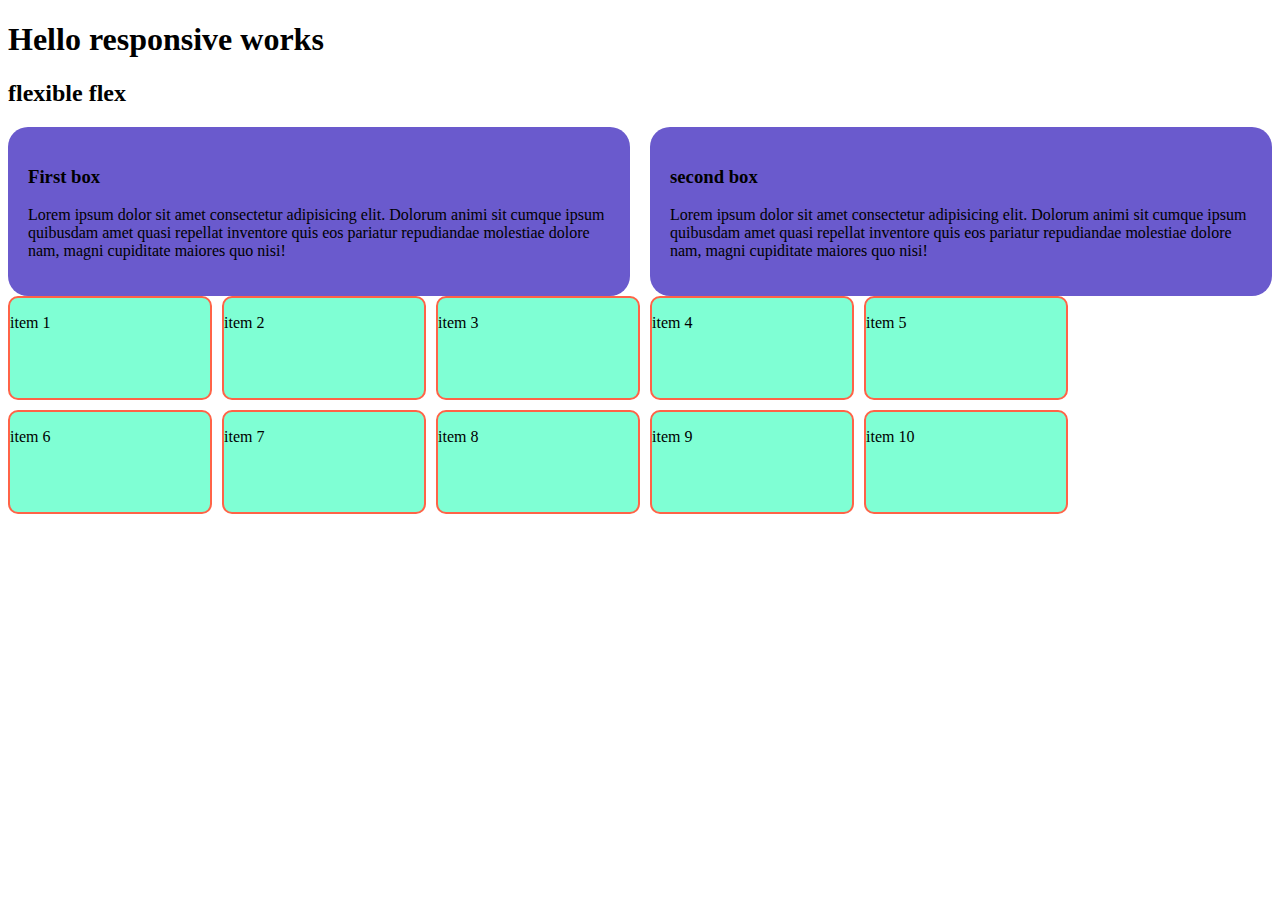
<file: index.html>
<!DOCTYPE html>
<html lang="en">
<head>
    <meta charset="UTF-8">
    <meta name="viewport" content="width=device-width, initial-scale=1.0">
    <title>Simple Responsive Works</title>
    <style>
        .container{
            display: flex;
            gap: 20px;
        }
        .box{
            background-color: slateblue;
            padding: 20px;
            border-radius: 20px;
        }
        .container2{
            display: flex;
            flex-wrap: wrap;
            gap: 10px;
        }
        .item{
            width: 200px;
            height: 100px;
            background-color: aquamarine;
            border: 2px solid tomato;
            border-radius: 10px;
        }
        @media screen and (max-width:576px) {
            .container{
                flex-direction: column;
            }
        }
    </style>
</head>
<body>
    <h1>Hello responsive works</h1>
    <h2>flexible flex</h2>
    <div class="container">
        <div class="box">
            <h3>First box</h3>
            <p>Lorem ipsum dolor sit amet consectetur adipisicing elit. Dolorum animi sit cumque ipsum quibusdam amet quasi repellat inventore quis eos pariatur repudiandae molestiae dolore nam, magni cupiditate maiores quo nisi!</p>
        </div>
        <div class="box">
            <h3>second box</h3>
            <p>Lorem ipsum dolor sit amet consectetur adipisicing elit. Dolorum animi sit cumque ipsum quibusdam amet quasi repellat inventore quis eos pariatur repudiandae molestiae dolore nam, magni cupiditate maiores quo nisi!</p>
        </div>
    </div>
    <div class="container2">
        <div class="item">
            <p>item 1</p>
        </div>
        <div class="item">
            <p>item 2</p>
        </div>
        <div class="item">
            <p>item 3</p>
        </div>
        <div class="item">
            <p>item 4</p>
        </div>
        <div class="item">
            <p>item 5</p>
        </div>
        <div class="item">
            <p>item 6</p>
        </div>
        <div class="item">
            <p>item 7</p>
        </div>
        <div class="item">
            <p>item 8</p>
        </div>
        <div class="item">
            <p>item 9</p>
        </div>
        <div class="item">
            <p>item 10</p>
        </div>
    </div>
</body>
</html>
</file>
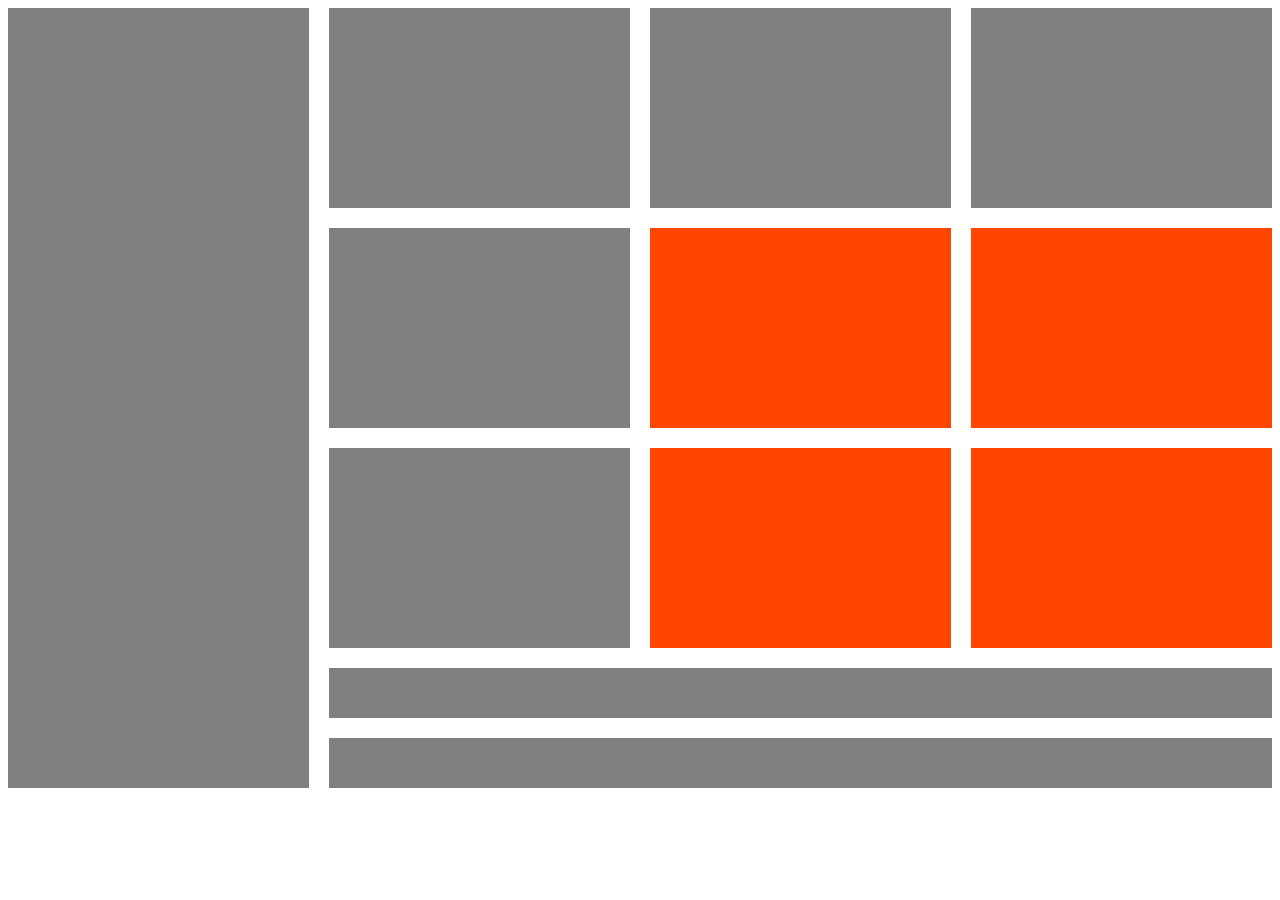
<file: grid.html>
<!DOCTYPE html>
<html lang="en">
<head>
    <meta charset="UTF-8">
    <meta name="viewport" content="width=device-width, initial-scale=1.0">
    <title>Grid Practise</title>
    <style>
        .container{
            display: grid;
            grid-template-columns: repeat(4, 1fr);
            grid-template-rows: repeat(3, 200px) 50px 50px;
            gap: 20px;
        }
        .box{
            background-color: grey;
            text-align: center;
        }
        #box-1{
            grid-row: span 5;
        }
        #box-11, #box-12{
            grid-column: span 3;
        }
        #box-6, #box-7, #box-9, #box-10{
            background-color: orangered;
        }
    </style>
</head>
<body>
    <div class="container">
        <div class="box" id="box-1"></div>
        <div class="box" id="box-2"></div>
        <div class="box" id="box-3"></div>
        <div class="box" id="box-4"></div>
        <div class="box" id="box-5"></div>
        <div class="box" id="box-6"></div>
        <div class="box" id="box-7"></div>
        <div class="box" id="box-8"></div>
        <div class="box" id="box-9"></div>
        <div class="box" id="box-10"></div>
        <div class="box" id="box-11"></div>
        <div class="box" id="box-12"></div>
    </div>
</body>
</html>
</file>
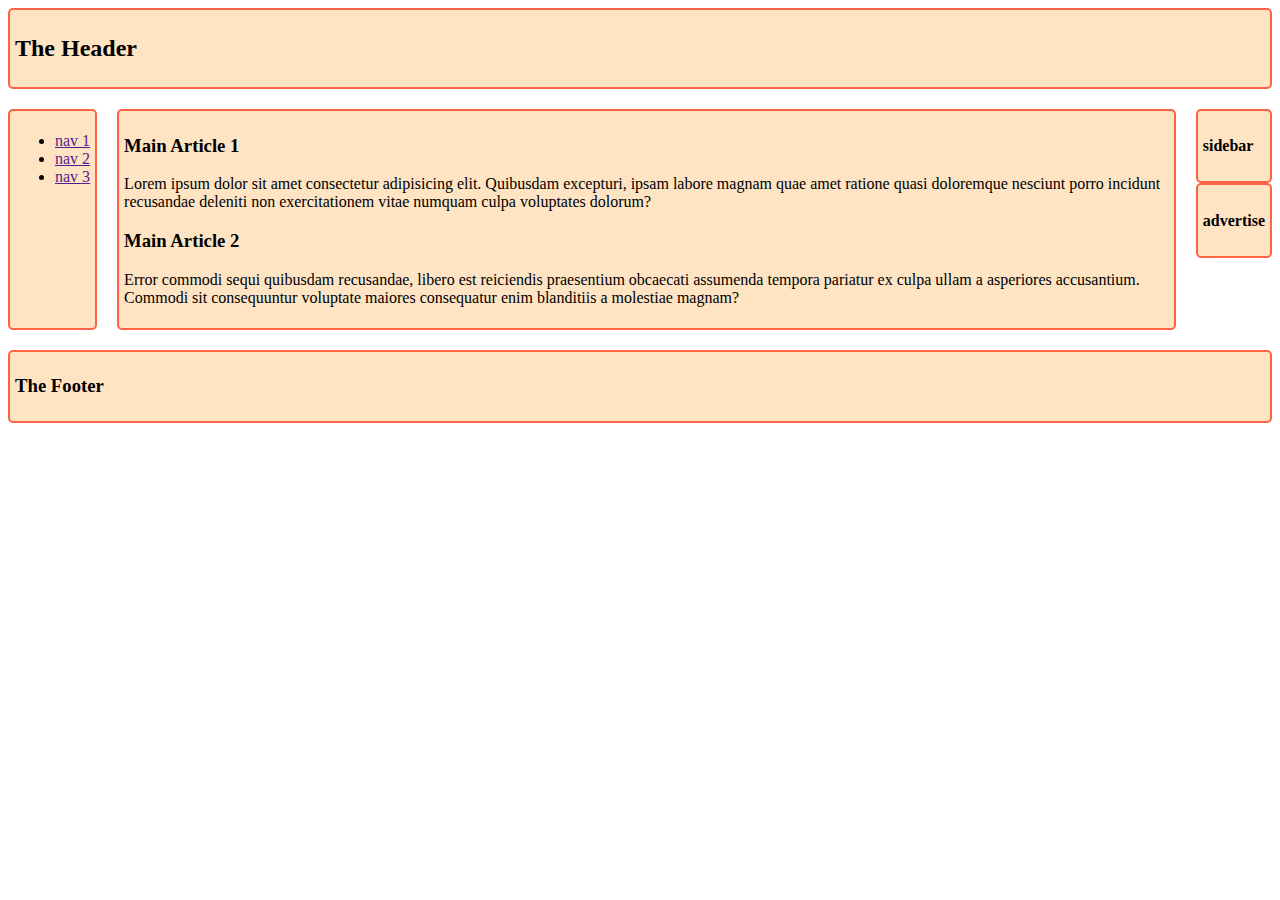
<file: layout.html>
<!DOCTYPE html>
<html lang="en">
<head>
    <meta charset="UTF-8">
    <meta name="viewport" content="width=device-width, initial-scale=1.0">
    <title>Grid Layout </title>
    <link rel="stylesheet" href="styles/layout.css">
</head>
<body class="container">
    <header class="header">
        <section>
            <h2>The Header</h2>
        </section>
    </header>
    <nav class="nav">
        <ul>
            <li><a href="">nav 1</a></li>
            <li><a href="">nav 2</a></li>
            <li><a href="">nav 3</a></li>
        </ul>
    </nav>
    <main class="main">
        <article>
            <h3>Main Article 1</h3>
            <p>Lorem ipsum dolor sit amet consectetur adipisicing elit. Quibusdam excepturi, ipsam labore magnam quae amet ratione quasi doloremque nesciunt porro incidunt recusandae deleniti non exercitationem vitae numquam culpa voluptates dolorum?</p>
        </article>
        <article>
            <h3>Main Article 2</h3>
            <p>Error commodi sequi quibusdam recusandae, libero est reiciendis praesentium obcaecati assumenda tempora pariatur ex culpa ullam a asperiores accusantium. Commodi sit consequuntur voluptate maiores consequatur enim blanditiis a molestiae magnam?</p>
        </article>
    </main>
    <aside>
        <div class="sidebar">
            <h4>sidebar</h4>
        </div>
        <div class="advertise">
            <h4>advertise</h4>
        </div>
    </aside>
    <footer class="footer">
        <h3>The Footer</h3>
    </footer>
</body>
</html>
</file>
<file: styles/layout.css>
.header, .nav, .main, .sidebar, .advertise, .footer{
    background-color: bisque;
    border: 2px solid tomato;
    padding: 5px;
    border-radius: 5px;
}
.header{
    grid-area: header;
}
.nav{
    grid-area: nav;
}
.main{
    grid-area: main;
}
.sidebar{
    grid-area: sidebar;
}
.advertise{
    grid-area: advertise;
}
.footer{
    grid-area: footer;
}
.container{
    display: grid;
    gap: 20px;
    grid-template-areas: 
    "header header header header"
    "nav main main sidebar"
    "nav main main advertise"
    "footer footer footer footer"
    ;
}
@media screen and (max-width: 576px){
    .container{
        grid-template-areas: 
        "header"
        "nav"
        "main"
        "sidebar"
        "advertise"
        "footer"
        ;
    }
}
@media screen and (min-width: 576px) and (max-width:992px){
    .container{
        grid-template-areas:
        "header header header"
        "nav nav nav"
        "sidebar main main"
        "advertise footer footer"
        ;
    }
}
</file>
